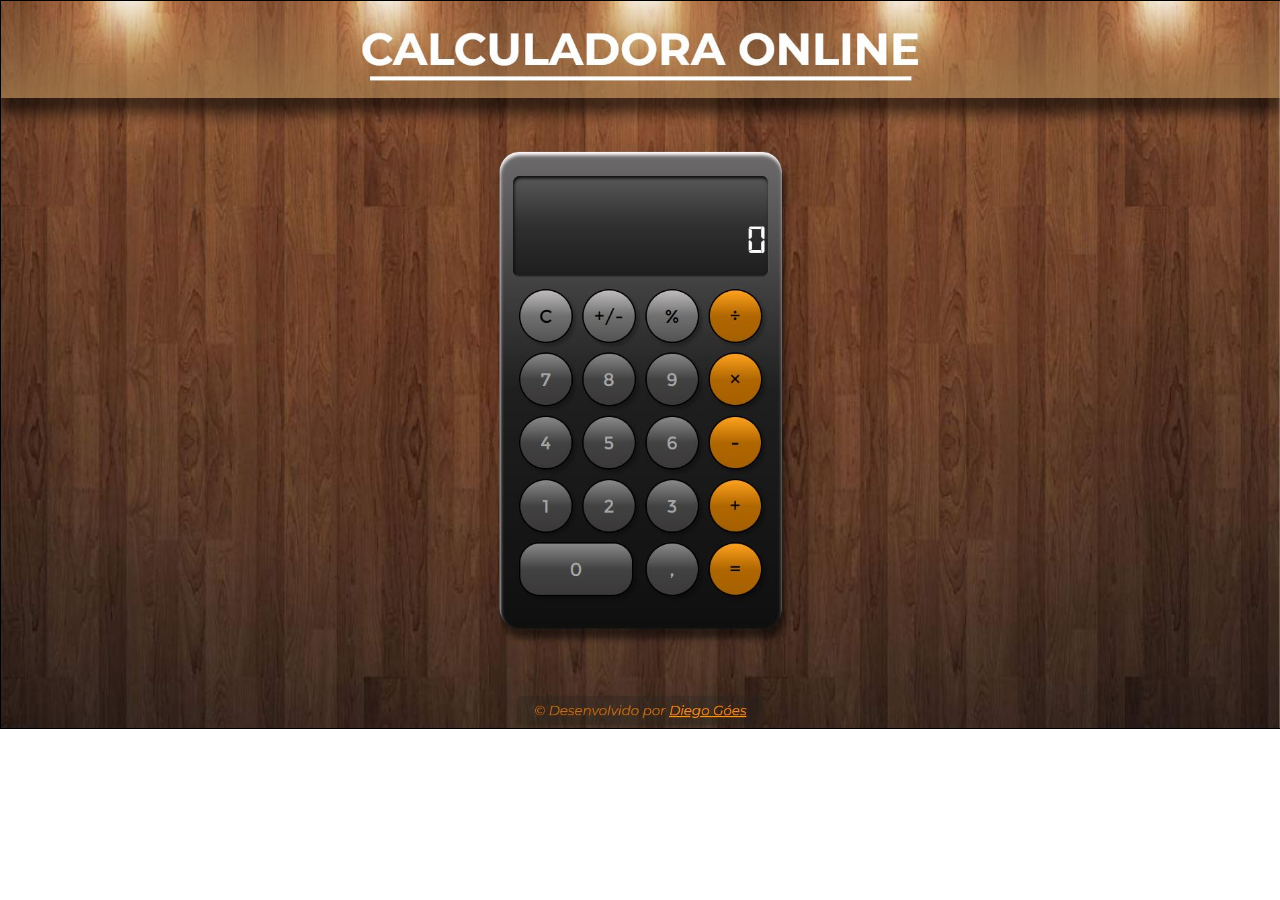
<file: index.html>
<!DOCTYPE html>
<html lang="en">
<head>
    <meta charset="UTF-8">
    <meta http-equiv="X-UA-Compatible" content="IE=edge">
    <meta name="viewport" content="width=device-width, initial-scale=1.0">
    <title>Document</title>
    <link rel="stylesheet" href="/assets/css/style.css">
</head>
<body>
    <div id="div_slider">
        <img class="slides" src="/assets/images/calculadora.JPG" alt="">
        <img class="slides" src="/assets/images/cronometro.JPG" alt="">
        <img class="slides" src="/assets/images/gerador_de_placas.JPG" alt="">
        <img class="slides" src="/assets/images/jogo_da_memoria.JPG" alt="">
        <img class="slides" src="/assets/images/jokenpo.JPG" alt="">
    </div>
    <script src="script.js"></script>
</body>
</html>
</file>
<file: assets/css/style.css>
body{
    margin: 0;
}
#div_slider{
    display: flex;
    overflow-x: hidden;
    gap: 5px;
    width: 100%;
    height: min-content;
    border: solid 1px black;
    scroll-snap-type: x mandatory;
}
/* #div_slider::-webkit-scrollbar{
    background-color: red;
} */
img{
    /* scroll-snap-align: start;
    -webkit-user-drag: none; */
    width: 100vw;
    user-select: none;
    -webkit-user-drag: none;
}
</file>
